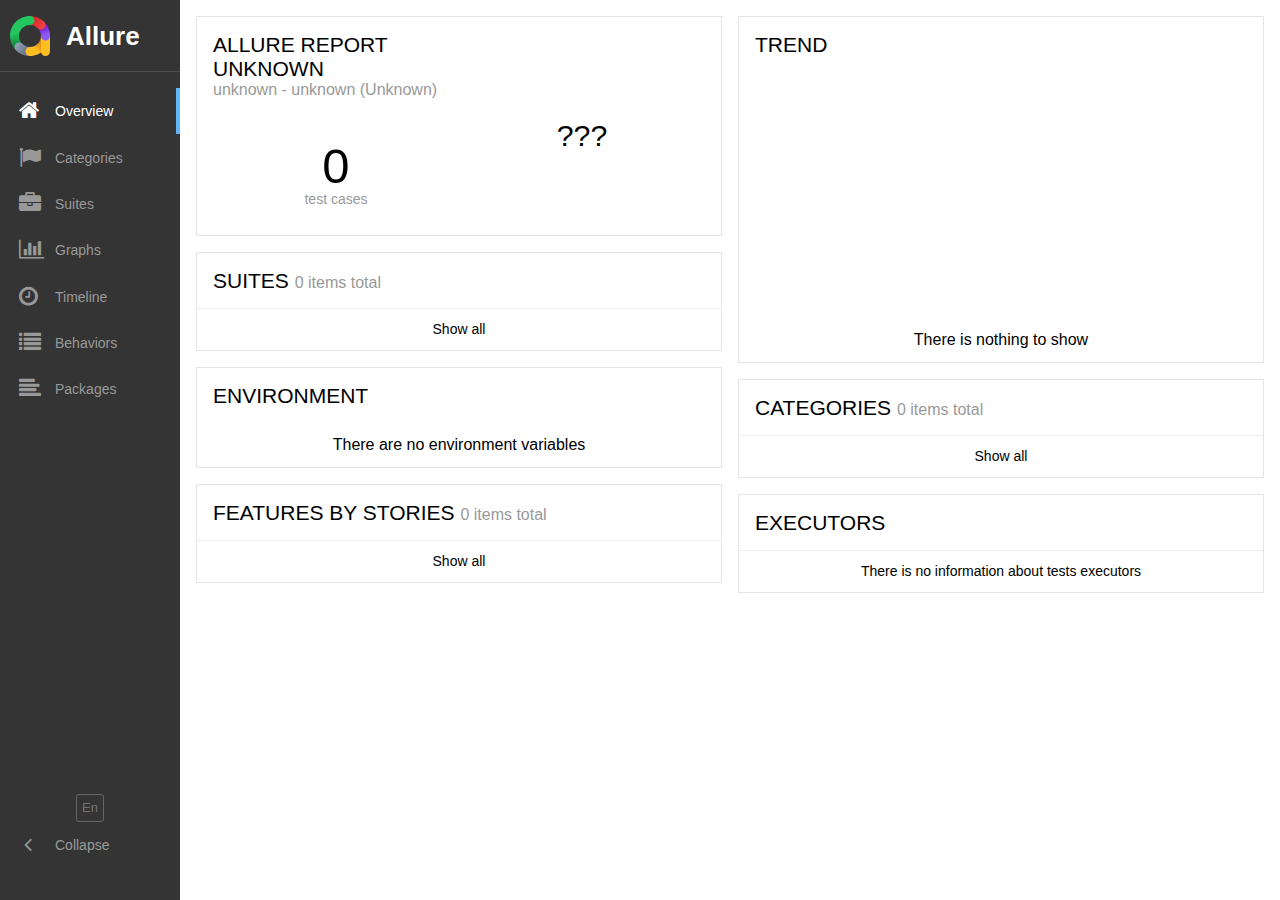
<file: results/index.html>
<!DOCTYPE html>
<html dir="ltr" lang="en">
<head>
    <meta charset="utf-8">
    <title>Allure Report</title>
    <link rel="icon" href="favicon.ico">
    <link rel="stylesheet" type="text/css" href="styles.css">
    <link rel="stylesheet" type="text/css" href="plugin/screen-diff/styles.css">
</head>
<body>
    <div id="alert"></div>
    <div id="content">
        <span class="spinner">
            <span class="spinner__circle"></span>
        </span>
    </div>
    <div id="popup"></div>
    <script src="app.js"></script>
    <script src="plugin/behaviors/index.js"></script>
    <script src="plugin/packages/index.js"></script>
    <script src="plugin/screen-diff/index.js"></script>
    <script async src="https://www.googletagmanager.com/gtag/js?id=G-FVWC4GKEYS"></script>
    <script>
        window.dataLayer = window.dataLayer || [];
        function gtag(){dataLayer.push(arguments);}
        gtag('js', new Date());
        gtag('config', 'G-FVWC4GKEYS', {
          'allureVersion': '2.28.0',
          'reportUuid': 'd8624ef1-ec8e-4e00-afea-bd8d313f4b90',
          'single_file': false
        });
    </script>
</body>
</html>
</file>
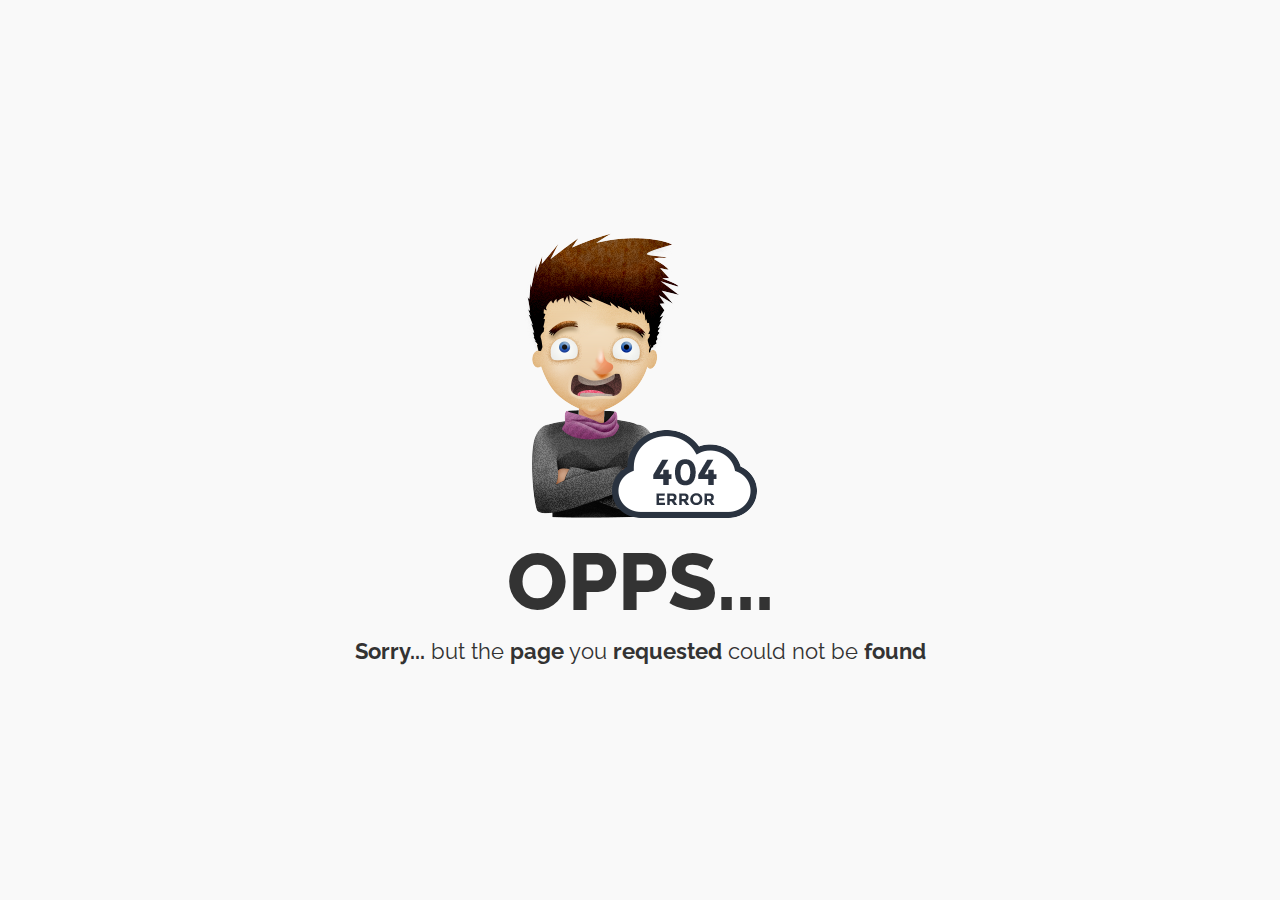
<file: templates/test_error.html>
<!DOCTYPE html>
<html lang="en">
<head>
    <meta charset="utf-8">
    <meta http-equiv="X-UA-Compatible" content="IE=edge">

    <title>CVIT - Multipurpose Personal vCard / CV / Resume Template</title>
    
    <meta name="viewport" content="width=device-width, initial-scale=1, user-scalable=no">
    
    <meta name="description" content="">
    <meta name="author" content="">

    <!-- ====Favicons==== -->
    <link rel="shortcut icon" href="favicon.png" type="image/x-icon">
    <link rel="icon" href="favicon.png" type="image/x-icon">
    
    <!-- ==== Google Font ==== -->
    <link href="https://fonts.googleapis.com/css?family=Raleway:300,500,700,800" rel="stylesheet">

    <!-- ==== Font Awesome ==== -->
    <link href="../static/css/font-awesome.min.css" rel="stylesheet">
    
    <!-- ==== Bootstrap ==== -->
    <link href="../static/css/bootstrap.min.css" rel="stylesheet">
    
    <!-- ==== jQuery UI ==== -->
    <link href="../static/css/jquery-ui.min.css" rel="stylesheet">
    
    <!-- ====Main Stylesheet==== -->
    <link href="../static/style.css" rel="stylesheet">
    
    <!-- ====Custom Stylesheet==== -->
    <link href="../static/css/custom-style.css" rel="stylesheet">

    <!-- HTML5 Shim and Respond.js IE8 support of HTML5 elements and media queries -->
    <!--[if lt IE 9]>
        <script src="../static/js/html5shiv.min.js"></script>
        <script src="../static/js/respond.min.js"></script>
    <![endif]-->
</head>
<body data-spy="scroll" data-target=".navbar" data-offset="100">
    <!-- Wrapper Start -->
    <div class="wrapper">
        <!-- Preloader Start -->
        <div id="preloader">
            <div class="preloader--bounce">
                <div class="preloader-bouncer--1"></div>
                <div class="preloader-bouncer--2"></div>
            </div>
        </div>
        <!-- Preloader End -->
        
        <!-- 404 Area Start -->
        <div id="f0f">
            <div class="container">
                <div class="vc--parent">
                	<div class="vc--child">
                        <!-- 404 Image Start -->
                        <div class="f0f--img">
                            <img src="../static/img/404-page-img/404.png" alt="" class="img-responsive center-block"/>
                        </div>
                        <!-- 404 Image End -->
                        
                        <!-- 404 Content Start -->
                        <div class="f0f--content">
                            <h1>OPPS...</h1>
                            <p><strong>Sorry...</strong> but the <strong>page</strong> you <strong>requested</strong> could not be <strong>found</strong></p>
                        </div>
                        <!-- 404 Content End -->
                    </div>
                </div>
            </div>
        </div>
        <!-- 404 Area End -->
    </div>
    <!-- Wrapper End -->

    <!-- ==== jQuery ==== -->
    <script src="../static/js/jquery.min.js"></script>

    <!-- ==== Bootstrap ==== -->
    <script src="../static/js/bootstrap.min.js"></script>
    
    <!-- ==== RetinaJS Plugin ==== -->
    <script src="../static/js/retina.min.js"></script>

    <!-- ==== Main Script ==== -->
    <script src="../static/js/main.js"></script>
</body>
</html>
</file>
<file: results/plugin/screen-diff/styles.css>
.screen-diff__switchers {
  margin-bottom: 1em;
}

.screen-diff__switchers label + label {
  margin-left: 1em;
}

.screen-diff__overlay {
  position: relative;
  cursor: col-resize;
}

.screen-diff__container {
  overflow-x: auto;
}

.screen-diff__image-over {
  top: 0;
  left: 0;
  bottom: 0;
  background: #fff;
  position: absolute;
  overflow: hidden;
  box-shadow: 2px 0 1px -1px #aaa;
}

.screen-diff-error {
  color: #fd5a3e;
}
</file>
<file: static/style.css>
/*

[Main Stylesheet]

Project     :   CVIT - Multipurpose Personal vCard / CV / Resume Template
Version     :   1.2
Author      :   themelooks
Author URL  :   https://themeforest.net/user/themelooks


NOTE:
------
PLEASE DO NOT EDIT THIS CSS, YOU MAY NEED TO USE "custom-style.css" FILE FOR WRITING YOUR CUSTOM CSS.
WE MAY RELEASE FUTURE UPDATES SO IT WILL OVERWRITE THIS FILE. IT'S BETTER AND SAFER TO USE "custom-style.css".


[TABLE OF CONTENTS]

1. GENERAL STYLES
    1.1. LOGO
    1.2. SECTION TITLE
    1.3. BACKGROUND IMAGE
    1.4. BACKGROUND OVERLAY
    1.5. BUTTONS
    1.6. DATEPICKER
    1.7. SELECTMENU
    1.8. MODAL
    1.9. PRELOADER
    
2. HEADER AREA
    2.1. HEADER NAVBAR
    2.2. HEADER NAVBAR TOGGLE BUTTON
    2.3. HEADER NAVBAR BRAND
    2.4. HEADER NAV
    2.5. HEADER CUSTOM BUTTON
    
3. BANNER AREA
    3.1. BANNER CONTENT

4. ABOUT AREA
    4.1. ABOUT PROGRESS BARS
    4.2. ABOUT INFO
    4.3. ABOUT INFO ITEM

5. SERVICES AREA
    5.1. SERVICE ITEM
    
6. GALLERY AREA
    6.1. GALLERY FILTER MENU
    6.2. GALLERY ITEM

7. FEEDBACK AREA
    7.1. FEEDBACK TITLE
    7.2. FEEDBACK FAQ
    7.3. FEEDBACK SLIDER
    7.4. FEEDBACK ITEMS

8. BLOG AREA
    8.1. BLOG QUICK NAV
    8.2. POSTS FILTER MENU
    8.3. POST ITEMS
    8.4. BLOG DETAILS MODAL

9. BRANDS AREA

10. COUNTER AREA
    10.1. COUNTER ITEM

11. CONTACT AREA
    11.1. CONTACT ADDRESS
    11.2. CONTACT SOCIAL
    11.3. CONTACT SOCIAL

12. MAP AREA

X. SUBSCRIBE AREA
    X.X. SUBSCRIBE FORM

13. FOOTER AREA
    13.1. FOOTER COPYRIGHT

14. BACK TO TOP AREA

15. HIRE ME CONTACT MODAL

16. 404 PAGE

17. MEDIA QUERIES
    17.1. DESKTOP
    17.2. TABLET
    17.3. MOBILE
    
18. HELPER CLASSES
    18.1. RESET GUTTER
    18.2. RESET MARGIN
    18.3. RESET PADDING
    18.4. VERTICAL CENTERING
    18.5. ROW EQUAL HEIGHT

*/

/*------------------------------------*\
    1. GENERAL STYLES
\*------------------------------------*/
html,
body {
    height: 100%;
}

body {
    background: #f9f9f9;
    font-family: 'Raleway', sans-serif;
}

p:last-child {
    margin-bottom: 0;
}

.wrapper {
    height: 100%;
}

/* 1.1. LOGO */
.logo {
    display: inline-block;
    color: #303030;
}

.logo:hover,
.logo:focus {
    color: #303030;
    text-decoration: none;
    outline: 0;
}

.logo--img,
.logo--content {
    display: table-cell;
    vertical-align: middle;
}

.logo--img {
    padding-right: 8px;
}

.logo--img img {
    width: 50px;
    border-radius: 50%;
}

.logo--content h1 {
    margin: 0;
    font-size: 18px;
    line-height: 22px;
}

.logo--content p {
    font-size: 14px;
    line-height: 18px;
}

/* 1.2. SECTION TITLE */
.section--title {
    margin-bottom: 60px;
    text-align: center;
}

.section--title h2 {
    position: relative;
    display: inline-block;
    margin-top: -7px;
    margin-bottom: 0;
    padding-bottom: 18px;
    font-size: 36px;
    line-height: 41px;
}

.section--title h2:before,
.section--title h2:after {
    content: " ";
    position: absolute;
    left: 0;
    right: 0;
    margin: 0 auto;
}

.section--title h2:before {
    bottom: 0;
    width: 100px;
    padding: 4px 0 5px;
    border-style: solid;
    border-width: 1px 0;
    border-color: #737373;
}

.section--title h2:after {
    bottom: 5px;
    width: 200px;
    height: 1px;
    background-color: #303030;
}

.bg--img .section--title h2:before {
    border-color: #fff;
}

.bg--img .section--title h2:after {
    background-color: #fff;
}

/* 1.3. BACKGROUND IMAGE */
.bg--img {
    background-size: cover;
    background-repeat: no-repeat;
    background-attachment: fixed;
}

.bg--img2 {
    background-size: cover;
    background-repeat: no-repeat;
    background-attachment: fixed;
}

/* 1.4. BACKGROUND OVERLAY */
.bg--overlay2 {
    position: relative;
    z-index: 0;
}

.bg--overlay {
    position: relative;
    z-index: 0;
}

.bg--overlay:before {
    content: ' ';
    position: absolute;
    top: 0;
    left: 0;
    width: 100%;
    height: 100%;
    background-color: #303030;
    opacity: 0.8;
    -ms-filter: "progid:DXImageTransform.Microsoft.Alpha(Opacity=80)";
    z-index: -1;
}

/* 1.5. BUTTONS */

.btn--primary1 {
    display: inline-block;
    padding: 11px 29px 11px 29px;
    border: 2px solid transparent;
    border-radius: 0;
    font-size: 16px;
    line-height: 22px;
    font-weight: 700;
    color: #303030;
    border-color: #303030;
    background-color: transparent;
}

.btn--primary2 {
    display: inline-block;
    padding: 11px 29px 11px 29px;
    border: 2px solid transparent;
    border-radius: 0;
    font-size: 16px;
    line-height: 22px;
    font-weight: 700;
    color: #303030;
    border-color: #303030;
    background-color: #ffffff;
}

.btn--default1 {
    color: #303030;
    border-color: #303030;
    background-color: transparent;
}

.btn--default, .btn--primary {
    display: inline-block;
    padding: 16px 30px 15px 29px;
    color: #fff;
    border: 2px solid transparent;
    border-radius: 0;
    font-size: 18px;
    line-height: 22px;
    font-weight: 700;
}

.btn--default:hover, .btn--primary:hover,
.btn--default:focus, .btn--primary:focus {
    color: #fff;
    box-shadow: none;
    text-decoration: none;
    outline: 0;
}

.btn--default {
    color: #303030;
    border-color: #303030;
    background-color: transparent;
}

.btn--default:hover,
.btn--default:focus {
    color: #303030;
}

.btn--primary {
    border-color: #303030;
    background-color: #303030;
}

/* 1.6. DATEPICKER */
.ui-datepicker {
    min-width: 253px;
    padding: 0;
    border: none;
    border-radius: 0;
}

.ui-datepicker-header {
    color: #fff;
    background-color: #303030;
    border: none;
    border-radius: 0;
}

.ui-datepicker .ui-datepicker-prev,
.ui-datepicker .ui-datepicker-next {
    display: block;
    top: 0;
    width: auto;
    height: auto;
    margin-top: 15px;
    font-size: 18px;
    line-height: 0;
    font-weight: normal;
    cursor: pointer;
}

.ui-datepicker .ui-datepicker-prev {
    left: 0;
    margin-left: 11px;
}

.ui-datepicker .ui-datepicker-next {
    right: 0;
    margin-right: 11px;
}

.ui-datepicker-header .ui-state-hover {
    background-color: transparent;
    border: 0;
}

.ui-datepicker-prev:before,
.ui-datepicker-next:before {
    color: #fff;
    font-family: "FontAwesome";
    font-style: normal;
}

.ui-datepicker-prev:before {
    content: "\f0d9";
}

.ui-datepicker-next:before {
    content: "\f0da";
}

.ui-datepicker .ui-datepicker-prev span,
.ui-datepicker .ui-datepicker-next span {
    display: none;
}

.ui-datepicker table {
    margin-bottom: 0;
}

.ui-datepicker td {
    padding: 0;
}

.ui-datepicker td span,
.ui-datepicker td a {
    margin: 2px;
    text-align: center;
}

.ui-datepicker .ui-state-default {
    color: #303030;
    background-color: transparent;
    border-color: #303030;
    -webkit-transition: color .25s ease, background-color .25s ease-in-out;
            transition: color .25s ease, background-color .25s ease-in-out;
}

.ui-datepicker .ui-state-default:hover,
.ui-datepicker .ui-state-highlight {
    color: #fff;
    background-color: #303030;
}

/* 1.7. SELECTMENU */
.ui-selectmenu-menu {
    z-index: 99999;
}

.ui-selectmenu-menu .ui-menu {
    border-radius: 0;
}

.ui-selectmenu-menu .ui-menu-item-wrapper {
    padding: 8px 15px;
}

/* 1.8. MODAL */
.modal {
    padding-top: 50px;
}

.modal label {
    font-weight: 300;
    font-style: italic;
}

.modal-content {
    border-radius: 0;
    box-shadow: none;
    border: none;
}

.modal-header {
    position: relative;
    padding: 18px 40px 20px;
    color: #fff;
    background-color: #303030;
}

.modal-header .close {
    position: absolute;
    top: 10px;
    right: -24px;
    float: none;
    color: #fff;
    font-size: 35px;
    line-height: 0;
    font-weight: 100;
    filter: alpha(opacity=100);
    opacity: 1;
    -ms-filter: "progid:DXImageTransform.Microsoft.Alpha(Opacity=100)";
    text-shadow: none;
}

.modal-title {
    font-size: 22px;
    font-weight: 800;
}

.modal-title + p {
    margin-top: 3px;
}

.modal-body {
    padding: 40px;
    background-color: #f3f3f3;
}

/* 1.9. PRELOADER */
#preloader {
    position: fixed;
    top: 0;
    left: 0;
    width: 100%;
    height: 100%;
    background-color: #303030;
    z-index: 999;
}

.preloader--bounce {
    position: absolute;
    top: 50%;
    left: 50%;
    -webkit-transform: translate(-50%,-50%);
            transform: translate(-50%,-50%);
    width: 40px;
    height: 40px;
}

.preloader-bouncer--1,
.preloader-bouncer--2 {
    position: absolute;
    top: 0;
    left: 0;
    width: 100%;
    height: 100%;
    border-radius: 50%;
    background-color: #fff;
    opacity: 0.6;
    -ms-filter: "progid:DXImageTransform.Microsoft.Alpha(Opacity=60)";
        filter: alpha(opacity=60);
    -webkit-animation: preloaderBouncer 2s infinite ease-in-out;
            animation: preloaderBouncer 2s infinite ease-in-out;
}

.preloader-bouncer--2 {
    -webkit-animation-delay: -1s;
            animation-delay: -1s;
}

@-webkit-keyframes preloaderBouncer {
    0%, 100% {
        -webkit-transform: scale(0);
    }

    50% {
        -webkit-transform: scale(1);
    }
}

@keyframes preloaderBouncer {
    0%, 100% {
        -webkit-transform: scale(0);
                transform: scale(0);
    }

    50% {
        -webkit-transform: scale(1);
                transform: scale(1);
    }
}

/*------------------------------------*\
    2. HEADER AREA
\*------------------------------------*/
/* 2.1. HEADER NAVBAR */
.header--navbar {
    position: fixed;
    top: 0;
    left: 0;
    width: 100%;
    padding-top: 20px;
    -webkit-transition: .25s;
    transition: .25s;
    z-index: 1;
}

body.scrolled .header--navbar {
    background-color: #fff;
    padding-top: 10px;
    box-shadow: 0 0 4px rgba(0,0,0,.14),0 4px 8px rgba(0,0,0,.28);
}

.header--navbar .navbar {
    min-height: 0;
    margin-bottom: 0;
    border: none;
    border-radius: 0;
}

.header--navbar .navbar-header {
    padding-bottom: 10px;
}

/* 2.2. HEADER NAVBAR TOGGLE BUTTON */
.header--navbar .navbar-toggle {
    border-color: #303030;
    border-radius: 0;
}

.header--navbar .navbar-toggle .icon-bar {
    background-color: #303030;
}

/* 2.3. HEADER NAVBAR BRAND */
.header--navbar .navbar-brand {
    height: auto;
    padding: 0;
}

/* 2.4. HEADER NAV */
.header--nav {
    float: right;
}

.header--nav .nav li {
    padding: 0 15px;
}

.header--nav .nav li a {
    position: relative;
    padding: 15px 0 10px;
    color: #303030;
    outline: 0;
}

.header--nav .nav li a:hover,
.header--nav .nav li a:focus,
.header--nav .nav li.active a {
    background: transparent;
}

.header--nav .nav li a:before {
    content: " ";
    position: absolute;
    left: 0;
    bottom: 10px;
    width: 0;
    height: 1px;
    background-color: #303030;
    -webkit-transition: width .25s ease-in-out;
            transition: width .25s ease-in-out;
}

.header--nav .nav li a:hover:before,
.header--nav .nav li.active a:before {
    width: 100%;
}

/* 2.5. HEADER CUSTOM BUTTON */
.header--custom-btn {
    float: right;
    margin-left: 15px;
}

.header--custom-btn .btn--default {
    margin-top: 2px;
    padding: 10px 15px;
}

/*------------------------------------*\
    3. BANNER AREA
\*------------------------------------*/
#banner {
    height: 100%;
}

#banner.bg--overlay:before {
    opacity: 0.6;
    -ms-filter: "progid:DXImageTransform.Microsoft.Alpha(Opacity=60)";
}

#banner > .container {
    height: 100%;
}

/* 3.1. BANNER CONTENT */
.banner--content {
    width:40%;
    color: #303030;
}

.banner--content h2 {
    margin-top: 0;
    font-weight: 800;
    font-size: 36px;
    text-transform: uppercase;
}

.banner--content .thick {
    font-weight: 300;
}

.banner--content p {
    margin-top: 30px;
    font-size: 24px;
    font-weight: 300;
}

.banner--content p a {
    color: #303030;
    text-decoration: none;
    outline: 0;
}

.banner--content .btn--default {
    margin-top: 22px;
}

/*------------------------------------*\
    4. ABOUT AREA
\*------------------------------------*/
#about {
    padding: 80px 0;
}

#about h3 {
    font-weight: 300;
    margin-top: 0;
}

#about p {
    margin: 25px auto;
}

#about a.btn {
    margin-top: 10px;
}

/* 4.1. ABOUT PROGRESS BARS */
.about--progress-items h4 {
    font-size: 16px;
    line-height: 20px;
}

#about .about--progress-items h4 {
    margin-top: 0;
    margin-bottom: 5px;
}

.about--progress-items .progress {
    background-color: #e9e9e9;
    border-radius: 0;
    height: 5px;
    overflow: visible;
    margin-bottom: 15px;
}

.about--progress-items .progress:last-child {
    margin-bottom: 0;
}

.about--progress-items .progress-bar {
    position: relative;
    background-color: #303030;
    min-width: 32px;
}

.about--progress-items .progress-bar[data-progress="0"] { width: 0%; }
.about--progress-items .progress-bar[data-progress="10"] { width: 10%; }
.about--progress-items .progress-bar[data-progress="20"] { width: 20%; }
.about--progress-items .progress-bar[data-progress="30"] { width: 30%; }
.about--progress-items .progress-bar[data-progress="40"] { width: 40%; }
.about--progress-items .progress-bar[data-progress="50"] { width: 50%; }
.about--progress-items .progress-bar[data-progress="60"] { width: 60%; }
.about--progress-items .progress-bar[data-progress="70"] { width: 70%; }
.about--progress-items .progress-bar[data-progress="80"] { width: 80%; }
.about--progress-items .progress-bar[data-progress="90"] { width: 90%; }
.about--progress-items .progress-bar[data-progress="100"] { width: 100%; }

.about--progress-items .progress-bar span {
    position: absolute;
    right: 0;
    top: -20px;
    width: 31px;
    height: 20px;
    background: #303030;
}

/* 4.2. ABOUT INFO */
.about--info {
    margin-top: 60px;
}

#about .about--info h3 {
    margin-bottom: 23px;
}

/* 4.3. ABOUT INFO ITEM */
.about--info-wrapper {
    padding: 30px;
    background-color: #fff;
    box-shadow: 0 0 2px #e9e9e9;
}

.about--info-item {
    margin-bottom: 15px;
}

.about--info-item:last-child {
    margin-bottom: 0;
}

.about--info-border {
    padding-bottom: 15px;
    border-bottom: 1px solid #e9e9e9;
}

.about--info-item:last-child .about--info-border {
    padding-bottom: 0;
    border-bottom: 0;
}

#about .about--info-item p {
    margin: 0 auto 8px;
}

#about .about--info-item p:last-child {
    margin-bottom: 0;
}

.about--info-item h4 {
    margin: 0 0 8px;
}

.about--info-item h5 {
    margin-bottom: 0;
    padding-right: 10px;
}

/*------------------------------------*\
    5. SERVICES AREA
\*------------------------------------*/
#tests {
    position: relative;
    padding: 80px 0 20px;
    color: #fff;
}

#services {
    position: relative;
    padding: 80px 0 20px;
    color: #fff;
}

/* 5.1. SERVICE ITEM */
.service--item {
    margin-bottom: 60px;
}

.service--item2 {
    margin-bottom: 60px;
    left: 20%;
}

.service--icon {
    float: left;
    width: 45px;
    font-size: 38px;
    line-height: 0;
    text-align: center;
}

.service--content {
    margin-left: 60px;
}

.service--content h2 {
    margin-top: 0;
    font-weight: 300;
    font-size: 20px;
    line-height: 28px;
}

/*------------------------------------*\
    6. GALLERY AREA
\*------------------------------------*/
#gallery {
    padding: 80px 0 64px;
}

/* 6.1. GALLERY FILTER MENU */
.gallery-filter-menu ul {
    margin: 0 0 20px;
    padding: 0;
    list-style: none;
    font-size: 0;
    line-height: 0;
    text-align: center;
}

.gallery-filter-menu li {
    display: inline-block;
    margin: 0 5px 10px;
}

.gallery-filter-menu a {
    padding: 12px 15px;
    font-size: 14px;
    line-height: 18px;
    -webkit-transition: color .25s ease, background-color .25s ease-in-out;
            transition: color .25s ease, background-color .25s ease-in-out;
}

.gallery-filter-menu a:hover,
.gallery-filter-menu li.active a {
    color: #fff;
    background-color: #303030;
}

/* 6.2. GALLERY ITEM */
.gallery-item {
    position: relative;
    margin-bottom: 0;
    padding: 15px;
    background-color: transparent;
    border: none;
    overflow: hidden;
}

.gallery-item img {
    width: 100%;
    height: auto;
}

.gallery--case-study {
    position: absolute;
    bottom: 25px;
    display: block;
    background-color: #fff;
    font-size: 14px;
    padding: 6px 10px;
    right: 25px;
    -webkit-transition: opacity .25s ease-in-out;
            transition: opacity .25s ease-in-out;
}

.gallery-item:hover .gallery--case-study {
    opacity: 0;
    -ms-filter: "progid:DXImageTransform.Microsoft.Alpha(Opacity=0)";
}

.gallery-overlay {
    position: absolute;
    top: 15px;
    left: 15px;
    bottom: 15px;
    right: 15px;
    color: #fff;
    background: rgba(159, 156, 151, 0.8);
    padding: 15px;
    text-align: center;
    -webkit-transition: opacity .25s ease-in-out;
            transition: opacity .25s ease-in-out;
    opacity: 0;
    -ms-filter: "progid:DXImageTransform.Microsoft.Alpha(Opacity=0)";
    overflow: hidden;
}

.gallery-item:hover .gallery-overlay {
    opacity: 1;
    -ms-filter: "progid:DXImageTransform.Microsoft.Alpha(Opacity=100)";
}

.gallery-overlay h2 {
    margin-top: 0;
    font-size: 24px;
    font-weight: 700;
}

.gallery-overlay p {
    font-weight: 300;
    line-height: 24px;
}

.gallery-overlay .gallery--window {
    background: transparent;
    border: 1px solid #fff;
    font-weight: 500;
    border-radius: 0;
    outline: 0;
    color: #fff;
    -webkit-transition: .25s;
            transition: .25s;
    text-transform: uppercase;
}

.gallery-overlay .gallery--window:hover,
.gallery-overlay .gallery--window:focus {
    color: #fff;
    background-color: #303030;
    border-color: #303030;
}

.gallery-overlay .icon-link {
    position: absolute;
    top: -15px;
    right: -30px;
    display: block;
    width: 80px;
    height: 50px;
    padding-top: 27px;
    color: #fff;
    background-color: #303030;
    -webkit-transform: rotate(45deg);
            transform: rotate(45deg);
    font-size: 14px;
    line-height: 0;
    font-weight: 700;
}

.gallery-overlay .icon-link:before {
    -webkit-transform: rotate(-45deg);
            transform: rotate(-45deg);
    display: block;
}

/* X.X. GALLERY MODAL */
.gallery--details .modal-body {
    text-align: center;
}

.gallery--details .modal-body img {
    max-width: 100%;
}

.gallery--description {
    background-color: #303030;
    color: #fff;
    border: none;
    text-align: center;
    font-size: 18px;
    font-weight: 300;
    padding: 0 40px;
}

.gallery--description .modal-body {
    text-align: center;
}

.gallery--description p {
    margin: 30px 0;
}

/*------------------------------------*\
    7. FEEDBACK AREA
\*------------------------------------*/
#feedback {
    padding: 80px 0;
    color: #fff;
}

/* 7.1. FEEDBACK TITLE */
.feedback--title {
    position: relative;
    margin: -4px 0 30px;
    font-weight: 700;
    padding-bottom: 21px;
    font-size: 26px;
}

.feedback--title:before,
.feedback--title:after {
    content: " ";
    position: absolute;
    left: 0;
}

.feedback--title:before {
    bottom: 0;
    width: 100px;
    padding: 4px 0 5px;
    border-style: solid;
    border-width: 1px 0;
    border-color: #737373;
}

.feedback--title:after {
    bottom: 5px;
    width: 200px;
    height: 1px;
    background-color: #303030;
}

.bg--img .feedback--title:before {
    border-color: #fff;
}

.bg--img .feedback--title:after {
    background-color: #fff;
}

/* 7.2. FEEDBACK FAQ */
.feedback--faq .panel-group {
    margin-bottom: 0;
}

.feedback--faq .panel-default {
    border: none;
    border-radius: 0;
}

.feedback--faq .panel + .panel {
    margin-top: 10px;
}

.feedback--faq .panel-heading {
    padding: 0;
}

.feedback--faq .panel-heading a {
    display: block;
    padding: 10px 15px;
    color: #303030;
    background-color: #fff;
    text-decoration: none;
}

.feedback--faq .panel-heading a.collapsed i.fa:before {
    content: "\f067";
}

.feedback--faq .panel-title i.fa {
    float: right;
}

.feedback--faq .panel-body {
    color: #303030;
}

/* 7.3. FEEDBACK SLIDER */
.feedback--slider .owl-pagination {
    font-size: 0;
    line-height: 0;
}

.feedback--slider .owl-controls .owl-page {
    display: inline-block;
    margin: 0 5px;
    border: 1px solid transparent;
    margin-left: 0;
    -webkit-transition: border-color .25s ease;
            transition: border-color .25s ease;
}

.feedback--slider .owl-controls .owl-page.active {
    border-color: #fff;
}

.feedback--slider .owl-controls .owl-page span {
    display: block;
    width: 84px;
    margin: 4px;
    padding: 2px;
    background-color: #fff;
}

.feedback--slider .owl-controls .owl-page img {
    display: block;
    max-width: 100%;
    height: auto;
}

/* 7.4. FEEDBACK ITEMS */
.feedback--item {
    padding-left: 2px;
}

.feedback--item i.fa {
    float: left;
    margin-right: 15px;
    font-size: 40px;
}

.feedback--item p {
    margin-bottom: 25px;
}

.feedback--item .cite {
    margin-bottom: 25px;
    display: block;
    font-weight: 800;
    font-style: italic;
}

/*------------------------------------*\
    8. BLOG AREA
\*------------------------------------*/
#blog {
    padding: 80px 0 50px;
}

/* 8.1. BLOG QUICK NAV */
.blog--quick-nav {
    position: relative;
    min-height: 50px;
    margin-bottom: 45px;
    overflow: hidden;
}

.blog--quick-nav .toggle--btn {
    position: absolute;
    top: 0;
    right: 0;
    float: right;
    padding: 12px 15px;
}

/* 8.2. POSTS FILTER MENU */
.posts-filter-menu {
    float: right;
    width: 100%;
    height: 50px !important;
    padding: 0 65px 0 15px;
    border: 1px solid #303030;
    overflow: hidden;
}

.posts-filter-menu ul {
    margin: 0;
    padding: 0;
    list-style: none;
    font-size: 0;
    line-height: 0;
    white-space: nowrap;
    text-align: center;
    overflow: auto;
}

.posts-filter-menu ul li {
    display: inline-block;
}

.posts-filter-menu ul li a {
    display: block;
    color: #303030;
    padding: 14px 15px;
    font-size: 16px;
    line-height: 20px;
    text-decoration: none;
}

/* 8.3. POST ITEMS */
.post-item {
    margin-bottom: 30px;
}

.post--img a {
    display: block;
    border-style: solid;
    border-width: 1px 1px 0;
    border-color: #ccc;
    outline: 0;
}

.post--img img {
    width: 100%;
    max-width: 100%;
    height: auto;
    margin-right: auto;
    margin-left: auto;
}

.post-description {
    background: #fff;
    padding: 15px;
    border: 1px solid #ccc;
}

.post-description h2 {
    margin: 0;
    font-size: 24px;
    font-weight: 300;
    text-transform: uppercase;
    word-wrap: break-word;
}

.post-description h2 a,
.post-date a {
    color: #231f20;
    text-decoration: none;
    outline: 0;
}

.post-date {
    margin-top: 11px;
    margin-bottom: 0;
    font-size: 14px;
    text-transform: uppercase;
}

.post-description-content {
    margin: 13px 0 0;
}

.post-meta {
    position: relative;
    padding: 16px 14px 15px;
    background-color: #ebebeb;
    border-style: solid;
    border-width: 0 1px 1px;
    border-color: #ccc;
    box-shadow: 0px 2px 1px #ddd;
}

.post-meta-img {
    float: left;
    display: block;
    width: 35px;
    margin-top: 2px;
    margin-right: 9px;
}

.post-meta-img a {
    display: block;
}

.post-meta-desc {
    float: left;
}

.post-meta-desc h3 {
    margin: 1px 0 0;
    font-size: 16px;
    line-height: 20px;
}

.post-meta-desc a {
    color: #303030;
    text-decoration: none;
}

.post-meta-desc p {
    margin-bottom: 0;
    font-size: 14px;
    line-height: 18px;
}

/* 8.4. BLOG DETAILS MODAL */
.post--details .logo {
    color: #fff;
    margin-top: 7px;
}

.post--details .social-icons {
    float: right;
    margin-top: 10px;
}

.post--details .social-icons ul {
    margin: 0;
    padding: 0;
    list-style: none;
    font-size: 0;
}

.post--details .social-icons li {
    display: inline-block;
    margin-top: 5px;
    margin-right: 5px;
}

.post--details .social-icons li a {
    display: block;
    width: 35px;
    margin: 0;
    padding: 6px 0;
    color: #fff;
    border: 1px solid #fff;
    font-size: 14px;
    text-align: center;
    -webkit-transition: color .25s ease, background-color .25s ease-in-out, border-color .25s ease;
            transition: color .25s ease, background-color .25s ease-in-out, border-color .25s ease;
}

.post--details .social-icons li a:hover,
.post--details .social-icons li a:focus {
    color: #303030;
    border: 1px solid #fff;
    background: #fff;
}

.post--details .modal-body {
    padding-right: 0;
    padding-left: 0;
    border-bottom: 50px solid #303030;
}

.post--details .post-title h2 {
    text-transform: uppercase;
    font-weight: 300;
    font-size: 24px;
    margin-top: 0;
}

.post--details .post-title p {
    font-size: 14px;
    text-transform: uppercase;
    margin-bottom: 40px;
}

.post--details .post-content {
    margin-top: 40px;
}

.post--details .post-content {
    margin-top: 40px;
}

.post--details .post-content p {
    margin-bottom: 20px;
    font-size: 14px;
    color: #303030;
}
.post--details .post-content p:last-child {
    margin-bottom: 0;
}

.post--details .post-content blockquote {
    border-color: #303030;
}

/*------------------------------------*\
    9. BRANDS AREA
\*------------------------------------*/
#brands {
    padding: 50px 0;
}

#brands:before {
    opacity: 0.6;
    -ms-filter: "progid:DXImageTransform.Microsoft.Alpha(Opacity=60)";
}

.brands--slider .owl-item {
    float: none;
    display: table-cell;
    vertical-align: middle;
}

/*------------------------------------*\
    10. COUNTER AREA
\*------------------------------------*/
#counter {
    padding: 80px 0 30px;
}

/* 10.1. COUNTER ITEM */
.counter--item {
    margin-bottom: 50px;
    color: #fff;
}

.counter--num {
    margin-bottom: 7px;
    font-size: 32px;
    line-height: 36px;
    font-weight: 700;
}

.counter--num i.fa {
    margin-right: 7px;
}

.counter--text {
    font-size: 16px;
}

/*------------------------------------*\
    11. CONTACT AREA
\*------------------------------------*/
#contact {
    position: relative;
    padding: 80px 0;
    background-color: #fff;
    border-style: solid;
    border-width: 1px 0;
    border-color: #e9e9e9;
}

#contact:before {
    content: " ";
    position: absolute;
    top: 0;
    right: 0;
    width: 50%;
    height: 100%;
    background-color: #f8f8f8;
    border-left: 1px solid #e9e9e9;
}

/* 11.1. CONTACT ADDRESS */
.contact--address h2 {
    position: relative;
    margin: 0 0 30px;
    font-weight: 700;
    padding-bottom: 21px;
    font-size: 26px;
}

.contact--address h2:before,
.contact--address h2:after {
    content: " ";
    position: absolute;
    left: 0;
}

.contact--address h2:before {
    bottom: 0;
    width: 100px;
    padding: 4px 0 5px;
    border-style: solid;
    border-width: 1px 0;
    border-color: #737373;
}

.contact--address h2:after {
    bottom: 5px;
    width: 200px;
    height: 1px;
    background-color: #303030;
}

.contact--address address {
    margin-bottom: 0;
}

.contact--address address p {
    margin-bottom: 30px;
}

.contact--address address p:last-child {
    margin-bottom: 0;
}

.contact--address address p i.fa {
    font-size: 20px;
    border: 1px solid #303030;
    width: 35px;
    padding: 5px 0;
    margin-right: 10px;
    text-align: center;
}

/* 11.2. CONTACT SOCIAL */
.contact--social {
    margin-top: 12px;
}

.contact--social ul {
    margin: 0;
    padding: 0;
    list-style: none;
    font-size: 0;
}

.contact--social li {
    display: inline-block;
    margin-right: 5px;
}

.contact--social li a {
    display: block;
    width: 35px;
    margin: 18px 0;
    padding: 6px 0;
    color: #303030;
    border: 1px solid #303030;
    font-size: 14px;
    text-align: center;
    -webkit-transition: color .25s ease, background-color .25s ease-in-out, border-color .25s ease;
            transition: color .25s ease, background-color .25s ease-in-out, border-color .25s ease;
}

.contact--social li a:hover,
.contact--social li a:focus {
    color: #fff;
    border: 1px solid #303030;
    background: #303030;
}

/* 11.3. CONTACT SOCIAL */
.contact--form {
    padding-left: 50px;
}

.contact-form-status .alert {
    border-radius: 0;
}

.contact--form form label {
    margin-top: 5px;
    margin-bottom: 0;
    font-style: italic;
    font-weight: 400;
}

.contact--form form input.form-control {
    border-color: #e9e9e9;
    border-radius: 0;
    box-shadow: none;
}

.contact--form form textarea.form-control {
    border-color: #e9e9e9;
    border-radius: 0;
    box-shadow: none;
    resize: none;
    margin-top: 15px;
}

/*------------------------------------*\
    12. MAP AREA
\*------------------------------------*/
#map {
    height: 400px;
}

/*------------------------------------*\
    X. SUBSCRIBE AREA
\*------------------------------------*/
#subscribe {
    padding: 80px 0;
    color: #fff;
    background-color: #303030;
    border-bottom: 1px solid rgba(255, 255, 255, 0.2);
    text-align: center;
}

#subscribe .section--title {
    margin-bottom: 22px;
}

#subscribe .section--title h2 {
    padding-bottom: 0;
}

#subscribe .section--title h2:before,
#subscribe .section--title h2:after {
    display: none;
}

/* X.X. SUBSCRIBE FORM */
.subscribe--form .input-box {
    display: block;
    width: 382px;
    margin: 0 auto;
    padding: 8px 0 8px 12px;
    color: #303030;
    border: 1px solid #fff;
    box-shadow: none;
    outline: 0;
}

.subscribe--form label {
    display: block;
    margin: 12px 0 0;
    padding: 0;
    font-size: 16px;
    line-height: 20px;
    font-style: italic;
}

.subscribe--form .submit--btn {
    margin-top: 30px;
    padding: 9px 15px 8px;
    color: #fff;
    border-color: #fff;
}

/*------------------------------------*\
    13. FOOTER AREA
\*------------------------------------*/
#footer {
    padding: 25px 0;
    color: #fff;
    background-color: #303030;
    text-align: center;
}

/* 13.1. FOOTER COPYRIGHT */
.footer--copyright a {
    color: #fff;
    font-weight: 700;
    text-decoration: none;
}

/*------------------------------------*\
    14. BACK TO TOP AREA
\*------------------------------------*/
#backToTop {
    position: fixed;
    right: 30px;
    bottom: 30px;
    opacity: 0;
    -ms-filter: "progid:DXImageTransform.Microsoft.Alpha(Opacity=0)";
    -webkit-transition: opacity .25s ease-in-out;
            transition: opacity .25s ease-in-out;
    z-index: 1;
}

body.scrolled #backToTop {
    opacity: 1;
    -ms-filter: "progid:DXImageTransform.Microsoft.Alpha(Opacity=100)";
}

#backToTop a {
    min-width: 50px;
    padding: 6px 0 8px;
    background-color: #f9f9f9;
    font-size: 32px;
    line-height: 0;
    text-align: center;
}

/*------------------------------------*\
    15. HIRE ME CONTACT MODAL
\*------------------------------------*/
.hire-me--modal .form-controls {
    margin-top: -20px;
}

.hire-me--modal .form-controls input,
.hire-me--modal .form-controls textarea,
.hire-me--modal .form-controls select {
    width: 100%;
    margin-top: 20px;
    padding-top: 10px;
    padding-bottom: 10px;
    color: #999999;
    border: 1px solid #aaa;
    font-size: 13px;
    text-indent: 15px;
    resize: none;
}

.hire-me--modal .form-controls .case-category select,
.hire-me--modal .form-controls .budget select {
    padding: 11px 0 10px;
    -webkit-appearance: none;
       -moz-appearance: none;
    border: 1px solid #aaa;
}

.hire-me--modal .form-controls .ui-selectmenu-button {
    width: 100%;
    margin-top: 20px;
    padding: 11px 15px;
    color: #999;
    background-color: #fff;
    border-color: #aaa;
    border-radius: 0;
}

.hire-me--modal .form-controls .budget select {
    padding: 11px 0 9px;
}

.hire-me--modal .form-controls input.bg-fa-calender {
    background: #fff url('img/flat-icons/fa-calender.png') no-repeat;
    background-position: 205px 16px;
    background-position: center right 15px;
    background-size: 15px 15px;
    border: 1px solid #aaa;
}

.hire-me--modal .form-controls select.bg-fa-caret-down {
    background: #fff url('img/flat-icons/fa-caret-down.png') no-repeat;
    background-position: 205px 16px;
    background-position: center right 15px;
    background-size: 10px 10px;
}

.hire-me--modal .form-controls select.bg-fa-caret-down.white {
    background-image: url('img/flat-icons/fa-caret-down-white.png');
}

.hire-me--modal .form-controls .date input {
    padding: 11px 0;
}

.hire-me--modal .form-controls .message textarea {
    margin-bottom: 0;
    padding-bottom: 0;
    outline: 0;
}

.hire-me--modal .form-controls .attachment {
    margin-top: -6px;
}

.hire-me--modal .form-controls .attachment input {
    display: none;
}

.hire-me--modal .form-controls .attachment label {
    display: block;
    margin-left: 15px;
    padding: 10px 15px;
    color: #999999;
    background-color: #fff;
    border: 1px solid #b6b6b6;
    font-weight: 500;
    cursor: pointer;
}

.hire-me--modal .form-controls .attachment label:hover {
    color: #54baec;
}

.hire-me--modal .form-controls .attachment-status {
    padding-left: 0;
}

.hire-me--modal .form-controls .attachment-status span {
    display: block;
    margin-top: -6px;
    margin-left: -1px;
    padding: 10px 0;
    color: #999999;
    background-color: #fff;
    border: 1px solid #b6b6b6;
    text-indent: 20px;
}

.hire-me--modal .estimate-img {
    margin-bottom: 18px;
}

.hire-me--modal .estimate-text h4 {
    font-size: 16px;
    font-weight: 800;
}

.hire-me--modal .estimate-text .radio input {
    display: none;
}

.hire-me--modal .estimate-text .radio label {
    position: relative;
    margin-top: 5px;
}

.hire-me--modal .estimate-text .radio label:before {
    content: "\f10c";
    position: absolute;
    top: 10px;
    left: 0;
    font-family: "FontAwesome";
    font-size: 18px;
    line-height: 0;
    font-style: normal;
}

.hire-me--modal .estimate-text .radio input:checked + label:before {
    content: "\f192";
}

.hire-me--modal .estimate-text .submit-btn {
    margin-top: 10px;
}

/*------------------------------------*\
    16. 404 PAGE
\*------------------------------------*/
#f0f,
#f0f > .container {
    height: 100%;
}

.f0f--content {
    text-align: center;
}

.f0f--content h1 {
    font-size: 80px;
    font-weight: 800;
}

.f0f--content p {
    font-size: 22px;
}

/*------------------------------------*\
    17. MEDIA QUERIES
\*------------------------------------*/
/* 17.1. DESKTOP */
@media screen and (max-width: 1200px) {
    .gallery-overlay h2 {
        margin: 0;
    }
}

/* 17.2. TABLET */
@media screen and (max-width: 991px) {
    /* HIRE ME MODAL */
    .hire-me--modal .attachment {
        padding-right: 15px;
    }
    
    .hire-me--modal .form-controls .attachment-status {
        padding-left: 16px;
    }
    
    .hire-me--modal .estimate-container {
        margin-top: 30px;
    }
    
    /* HEADER */
    .header--navbar .navbar-header {
        float: none;
    }
    
    .header--navbar .navbar-toggle {
        display: block;
    }
    
    .header--custom-btn .btn--default {
        margin-top: 8px;
        padding: 5px 11px;
        border-width: 1px;
    }
    
    .header--nav {
        float: none;
        max-height: 320px;
        background-color: #fff;
        overflow: auto !important;
    }
    .header--nav.collapse {
        display: none !important;
        overflow: auto !important;
    }
    .header--nav.collapse.in {
        display: block !important;
    }
    
    .header--nav .nav {
        float: none !important;
        margin: 7.5px -15px;
    }
    
    .header--nav .nav > li {
        float: none;
    }
    
    .header--nav .nav > li > a {
        display: inline-block;
    }
    
    /* BANNER */
    #banner {
        height: auto;
    }
    
    #banner .banner--content {
        padding: 80px 0;
    }
    
    #header + #banner .banner--content {
        padding-top: 145px;
    }

    .banner--content {
        width: 50%;
        word-wrap: break-word;
    }
    
    /* ABOUT AREA */
    #about {
        padding-bottom: 20px;
    }

    #about .col-md-6 {
        margin-bottom: 60px;
    }
    
    .about--info {
        margin-top: 0;
    }

    /* FEEDBACK AREA */
    .feedback--faq + .feedback--items {
        margin-top: 60px;
    }
}

/* 17.3. MOBILE */
@media screen and (max-width: 767px) {
    /* MODAL */
    .modal-dialog {
        margin-left: 30px;
        margin-right: 30px;
    }
    
    /* POST DETAILS */
    .post--details .author-meta {
        padding-left: 0;
        margin-left: -15px;
    }
    
    .post--details .social-icons {
        float: none;
    }

    /* COUNTER AREA */
    .counter--item {
        text-align: center;
    }
    
    .counter--num i.fa {
        display: block;
        margin-right: 0;
        margin-bottom: 5px;
    }
    
    /* CONTACT AREA */
    #contact:before {
        display: none;
    }
    
    .contact--form {
        padding-top: 30px;
        padding-left: 0;
    }
}

@media screen and (max-width: 480px) {
    /* HEADER */
    .header--custom-btn {
        margin-left: 0;
    }
    
    /* ABOUT AREA */
    .about--info-item h5 {
        word-wrap: break-word;
    }
    
    /* SUBSCRIBE AREA */
    .subscribe--form .input-box {
        width: 100%;
    }
}

/*------------------------------------*\
    18. HELPER CLASSES
\*------------------------------------*/
/* 18.1. RESET GUTTER */
.reset-gutter {
    margin-left: 0;
    margin-right: 0;
}
.reset-gutter > [class*='col-'] {
    padding-left: 0;
    padding-right: 0;
}

/* 18.2. RESET MARGIN */
.reset-margin {
    margin-right: 0;
    margin-left: 0;
}

/* 18.3. RESET PADDING */
.reset-padding {
    padding-right: 0;
    padding-left: 0;
}

/* 18.4. VERTICAL CENTERING */
.vc--parent {
    display: table;
    width: 100%;
    height: 100%;
}

.vc--child {
    display: table-cell;
    vertical-align: middle;
}

.vc--child-bottom {
    display: table-cell;
    vertical-align: bottom;
}

/* 18.5. ROW EQUAL HEIGHT */
.row-eq-height {
    display: -ms-flexbox;
    display: -webkit-box;
    display: flex;
    -ms-flex-wrap: wrap;
        flex-wrap: wrap;
}

/* reset */
form input,
form select,
form textarea,
form fieldset,
form optgroup,
form label,
.StripeElement {
  font-family: inherit;
  font-size: 100%;
  color: inherit;
  border: none;
  border-radius: 0;
  display: block;
  width: 100%;
  padding: 0;
  margin: 0;
  -webkit-appearance: none;
  -moz-appearance: none;
}
form label,
form legend {
  font-size: 14px;
  margin-bottom: 0.5rem;
}
/* border, padding, margin, width */
form input,
form select,
form textarea,
.StripeElement {
  box-sizing: border-box;
  border: 1px solid rgba(0, 0, 0, 0.2);
  background-color: rgba(255, 255, 255, 0.9);
  padding: 0.75em 1rem;
  margin-bottom: 1.5rem;
}
form input:focus,
form select:focus,
form textarea:focus,
.StripeElement:focus {
  background-color: white;
  outline-style: solid;
  outline-width: thin;
  outline-color: gray;
  outline-offset: -1px;
}
form [type="text"],
form [type="email"],
.StripeElement {
  width: 100%;
}
form [type="button"],
form [type="submit"],
form [type="reset"] {
  width: auto;
  cursor: pointer;
  -webkit-appearance: button;
  -moz-appearance: button;
  appearance: button;
}
form [type="button"]:focus,
form [type="submit"]:focus,
form [type="reset"]:focus {
  outline: none;
}

form select {
  text-transform: none;
}
</file>
<file: static/css/custom-style.css>
/*

NOTE:
------
WRITE YOUR OWN CUSTOM CSS STYLES HERE.

*/
</file>
